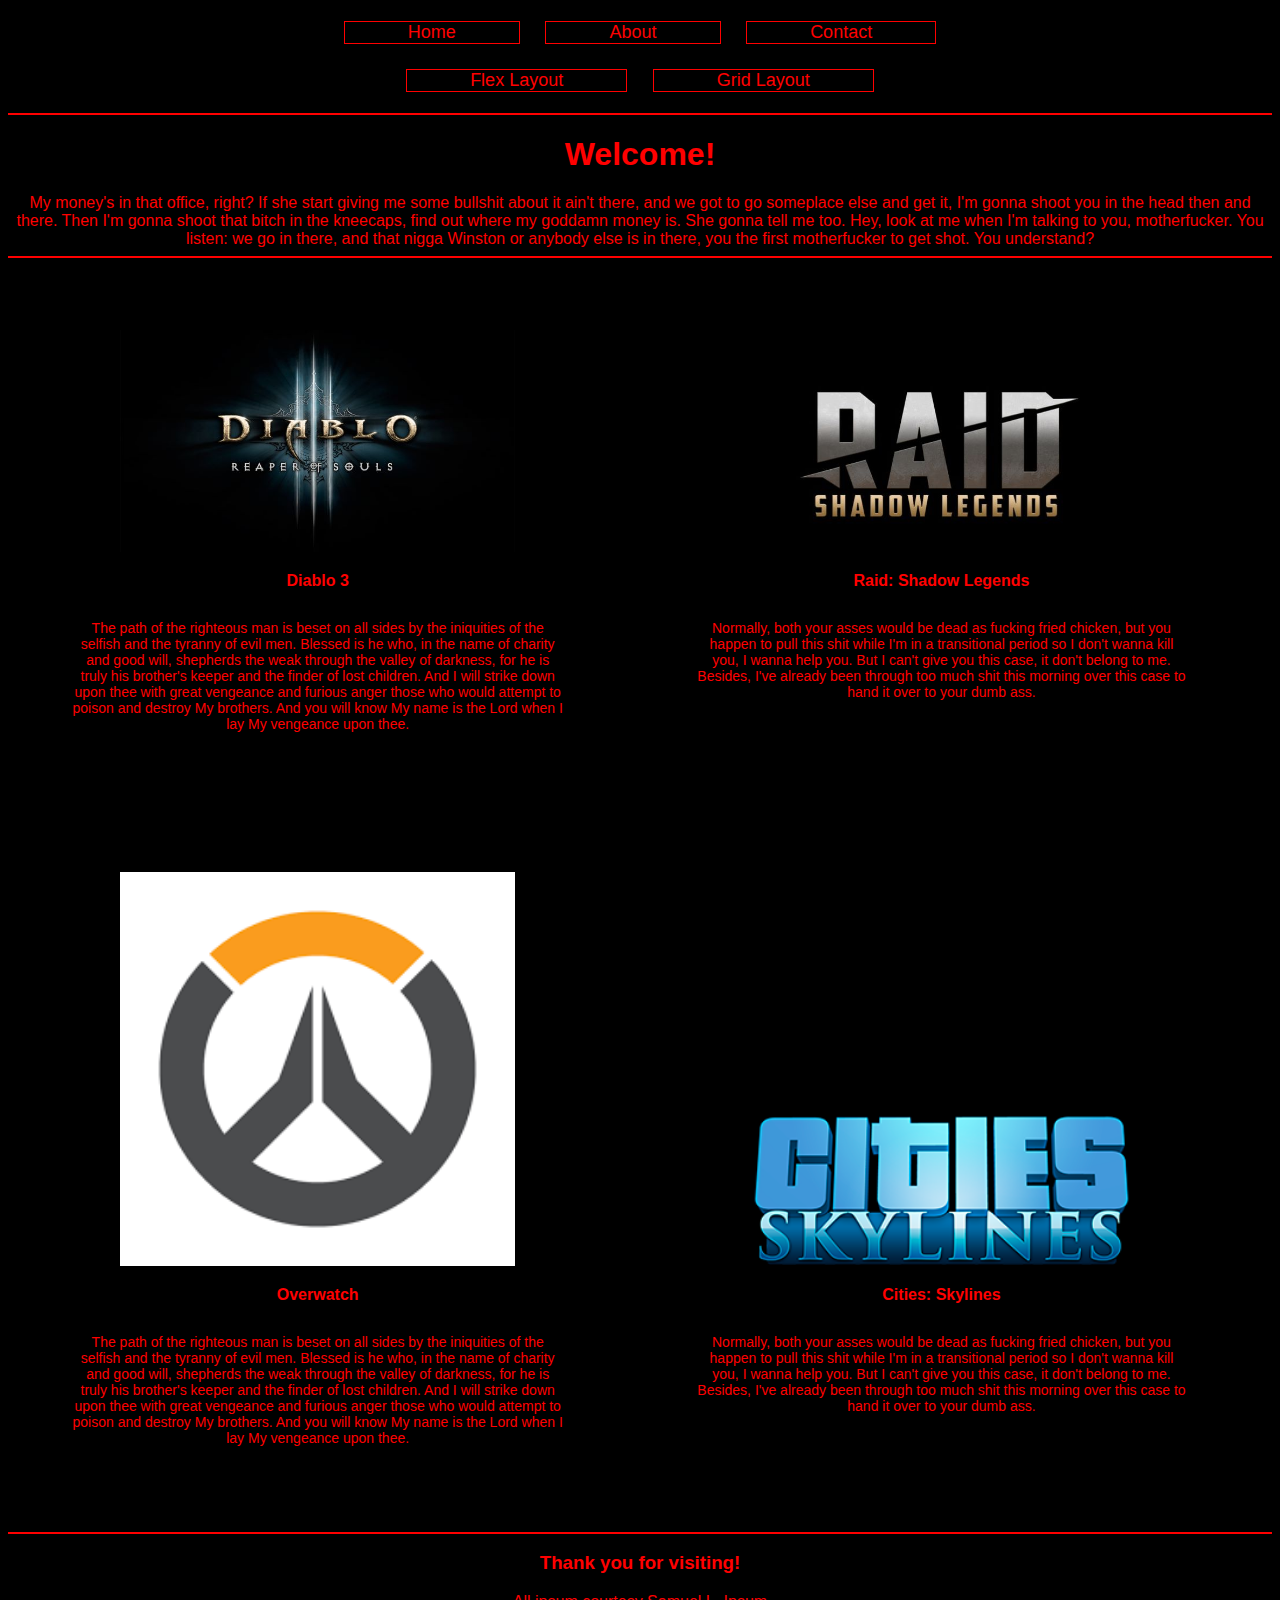
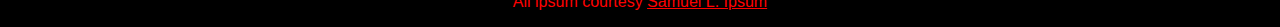
<file: index.html>
<!DOCTYPE html>
<html lang="en-US">
    <head>
        <meta charset="UTF-8">
        <meta name="description" content="iSqueam's Gaming Experience Main Page">
        <meta name="keywords" content="HTML, CSS">
        <meta name="viewport" content="width=device-width, initial-scale=1.0">
        <meta name="author" content="Clarissa White, iSqueam">
        <link rel="stylesheet" href="stylesheet.css">
        <title>iSqueam's Gaming Profile</title>
    </head>

<body>

<div class="main">
    <div class="navbar">
        <a href="index.html">Home</a>
        <a href="about.html">About</a>
        <a href="contact.html">Contact</a>
    </div>
    <div class="navbar">
        <a href="index.html">Flex Layout</a>
        <a href="index-grid.html">Grid Layout</a>
    </div>
    <hr>
    <div class="container-top">
        <h1>Welcome!</h1>
        <p>My money's in that office, right? If she start giving me some bullshit about it ain't there, and we got to go someplace else and get it, I'm gonna shoot you in the head then and there. Then I'm gonna shoot that bitch in the kneecaps, find out where my goddamn money is. She gonna tell me too. Hey, look at me when I'm talking to you, motherfucker. You listen: we go in there, and that nigga Winston or anybody else is in there, you the first motherfucker to get shot. You understand?</p>
    </div>
<hr>
    <div class="container-wide">
        
        <div class="container-child">
            <a href="https://kr.diablo3.blizzard.com/en-us/"><img src="./images/d3ROS-logo.jpg" alt="Diablo 3: Reaper of Souls"></a>
            <h3>Diablo 3</h3>
            <p>
                The path of the righteous man is beset on all sides by the iniquities of the selfish and the tyranny of evil men. Blessed is he who, in the name of charity and good will, shepherds the weak through the valley of darkness, for he is truly his brother's keeper and the finder of lost children. And I will strike down upon thee with great vengeance and furious anger those who would attempt to poison and destroy My brothers. And you will know My name is the Lord when I lay My vengeance upon thee.
            </p>
        </div>
        
        <div class="container-child">
            <a class ="photo" href="https://plarium.com/landings/en/desktop/raid/dragon_fire_f038_fdb_droapp?plid=150483&pxl=google_search&publisherid=raid%20shadow%20legends_kwd-828443951496_99880212182&placement=442060718535_99880212182&adpartnerset=99880212182&gclid=Cj0KCQjwlK-WBhDjARIsAO2sErR8c5Sg-OPoGhj1CV1JNbOw8qSma3pkMiDdDSFl1Ly7N8yx4O-hpSUaAkg6EALw_wcB"><img src="./images/RSL-logo.jpg" alt="Raid: Shadow Legends"></a>
            <h3>Raid: Shadow Legends</h3>
            <p>
                Normally, both your asses would be dead as fucking fried chicken, but you happen to pull this shit while I'm in a transitional period so I don't wanna kill you, I wanna help you. But I can't give you this case, it don't belong to me. Besides, I've already been through too much shit this morning over this case to hand it over to your dumb ass.
            </p>
        </div>
    </div>

    <div class="container-wide">
        
        <div class="container-child">
            <a href="https://playoverwatch.com/en-us/"><img src="./images/overwatch-logo.png" alt="Overwatch"></a>
            <h3>Overwatch</h3>
            <p>
                The path of the righteous man is beset on all sides by the iniquities of the selfish and the tyranny of evil men. Blessed is he who, in the name of charity and good will, shepherds the weak through the valley of darkness, for he is truly his brother's keeper and the finder of lost children. And I will strike down upon thee with great vengeance and furious anger those who would attempt to poison and destroy My brothers. And you will know My name is the Lord when I lay My vengeance upon thee.
            </p>
        </div>
        
        <div class="container-child">
            <a href="https://www.paradoxinteractive.com/games/cities-skylines/about"><img src="./images/Cities-Skylines-Logo.png" alt="Cities: Skylines"></a>
            <h3>Cities: Skylines</h3>
            <p>
                Normally, both your asses would be dead as fucking fried chicken, but you happen to pull this shit while I'm in a transitional period so I don't wanna kill you, I wanna help you. But I can't give you this case, it don't belong to me. Besides, I've already been through too much shit this morning over this case to hand it over to your dumb ass.
            </p>
        </div>
    </div>
<hr>
    <div class="container-bottom">
        <h3>Thank you for visiting!</h3>
        <p>All ipsum courtesy <a href="slipsum.com">Samuel L. Ipsum</a></p>
    </div>
</div>
</body>
</html>
</file>
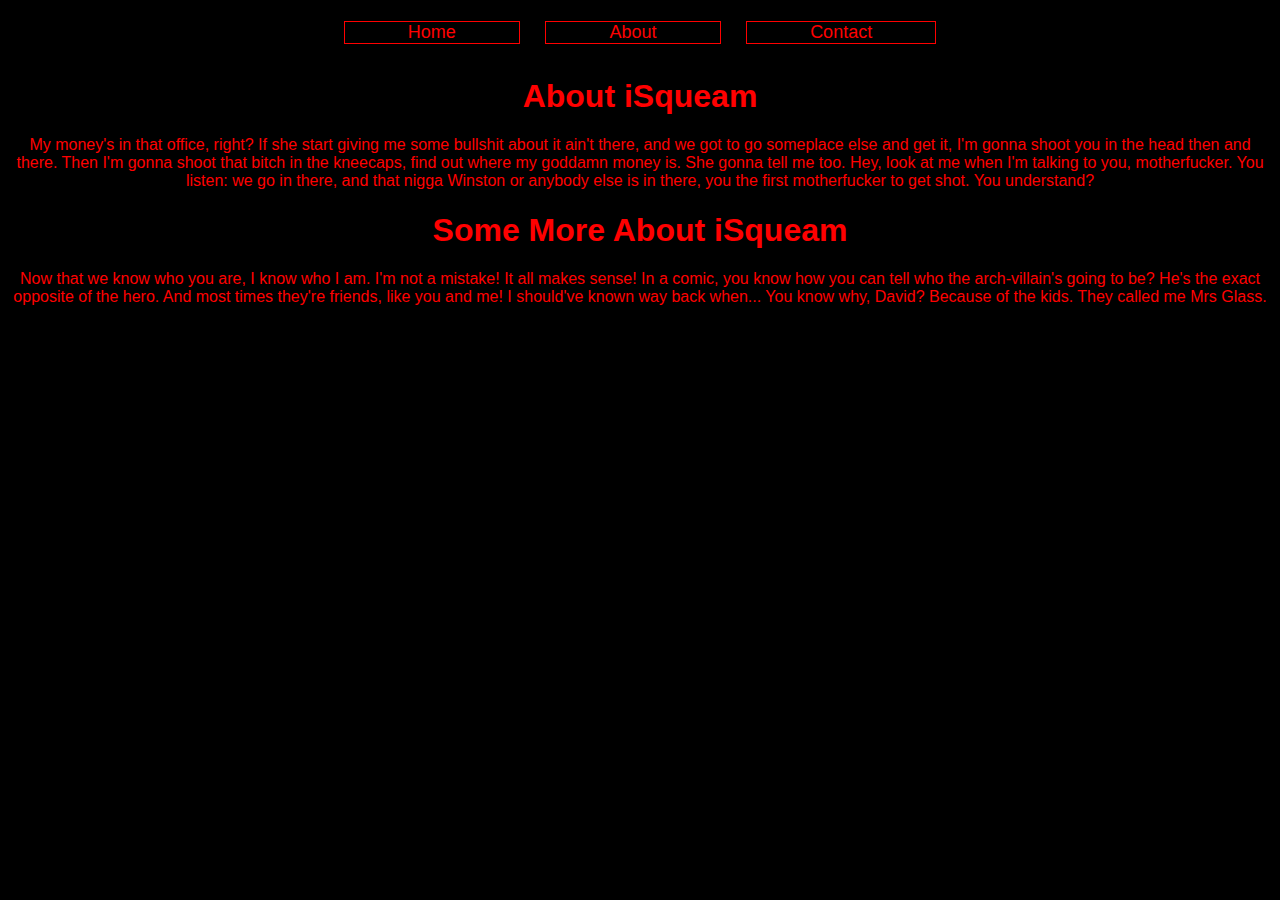
<file: about.html>
<!DOCTYPE html>
<html lang="en-US">
    <head>
        <meta charset="UTF-8">
        <meta name="description" content="About iSqueam">
        <meta name="keywords" content="HTML, CSS">
        <meta name="viewport" content="width=device-width, initial-scale=1.0">
        <meta name="author" content="Clarissa White, iSqueam">
        <link rel="stylesheet" href="stylesheet.css">
        <title>About iSqueam</title>
    </head>

<body>
<div class="main">
    
    <div class="navbar">
        <a href="index.html">Home</a>
        <a href="about.html">About</a>
        <a href="contact.html">Contact</a>
    </div>

    <div class="container-top">
        <h1>About iSqueam</h1>
        <p>My money's in that office, right? If she start giving me some bullshit about it ain't there, and we got to go someplace else and get it, I'm gonna shoot you in the head then and there. Then I'm gonna shoot that bitch in the kneecaps, find out where my goddamn money is. She gonna tell me too. Hey, look at me when I'm talking to you, motherfucker. You listen: we go in there, and that nigga Winston or anybody else is in there, you the first motherfucker to get shot. You understand?</p>
    </div>

    <div class="container-top">
        <h1>Some More About iSqueam</h1>
        <p>Now that we know who you are, I know who I am. I'm not a mistake! It all makes sense! In a comic, you know how you can tell who the arch-villain's going to be? He's the exact opposite of the hero. And most times they're friends, like you and me! I should've known way back when... You know why, David? Because of the kids. They called me Mrs Glass.
        </p>
    </div>

</div>

</body>
</html>
</file>
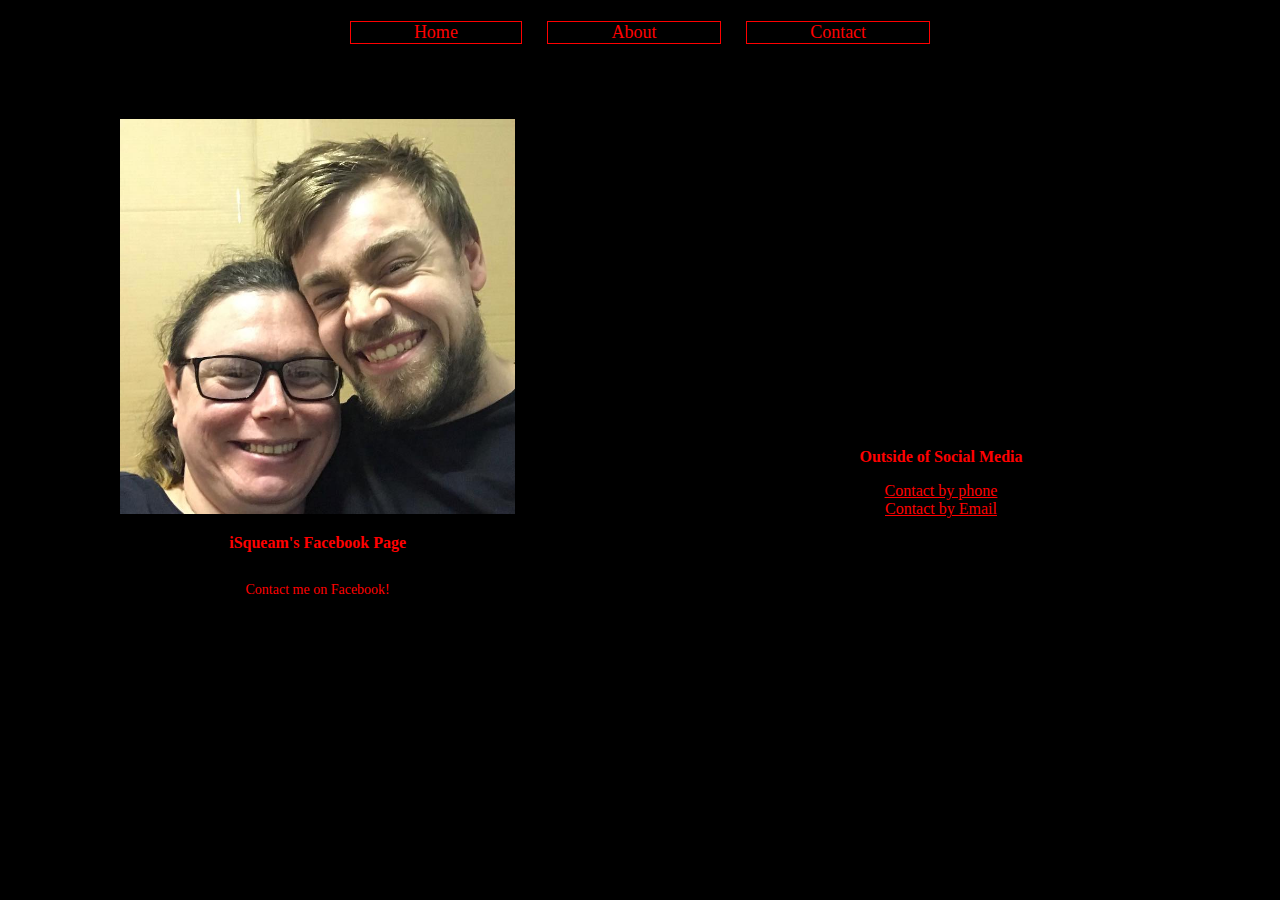
<file: contact.html>
<!DOCTYPE html>
<html lang="en-US">
    <head>
        <meta charset="UTF-8">
        <meta name="description" content="Contact iSqueam">
        <meta name="keywords" content="HTML, CSS">
        <meta name="viewport" content="width=device-width, initial-scale=1.0">
        <meta name="author" content="Clarissa White, iSqueam">
        <link rel="stylesheet" href="stylesheet.css">
        <title>Contact iSqueam</title>
    </head>

<body>
    <div class="navbar">
        <a href="index.html">Home</a>
        <a href="about.html">About</a>
        <a href="contact.html">Contact</a>
    </div>

    <div class="container-wide">
        
        <div class="container-child">
            <a href="https://www.facebook.com/sclarbear" alt="iSqueam"><img src="./images/isqueam.jpg"></a>
            <h3>iSqueam's Facebook Page</h3>
            <p>
                Contact me on Facebook!
            </p>
        </div>

        <div class="container-child">
            <h3>Outside of Social Media</h3>
            <a href="tel:123-456-7890">Contact by phone</a><br>
            <a href = "mailto: contentcreator@email.com">Contact by Email</a>
        </div>

    </div>
</body>
</html>
</file>
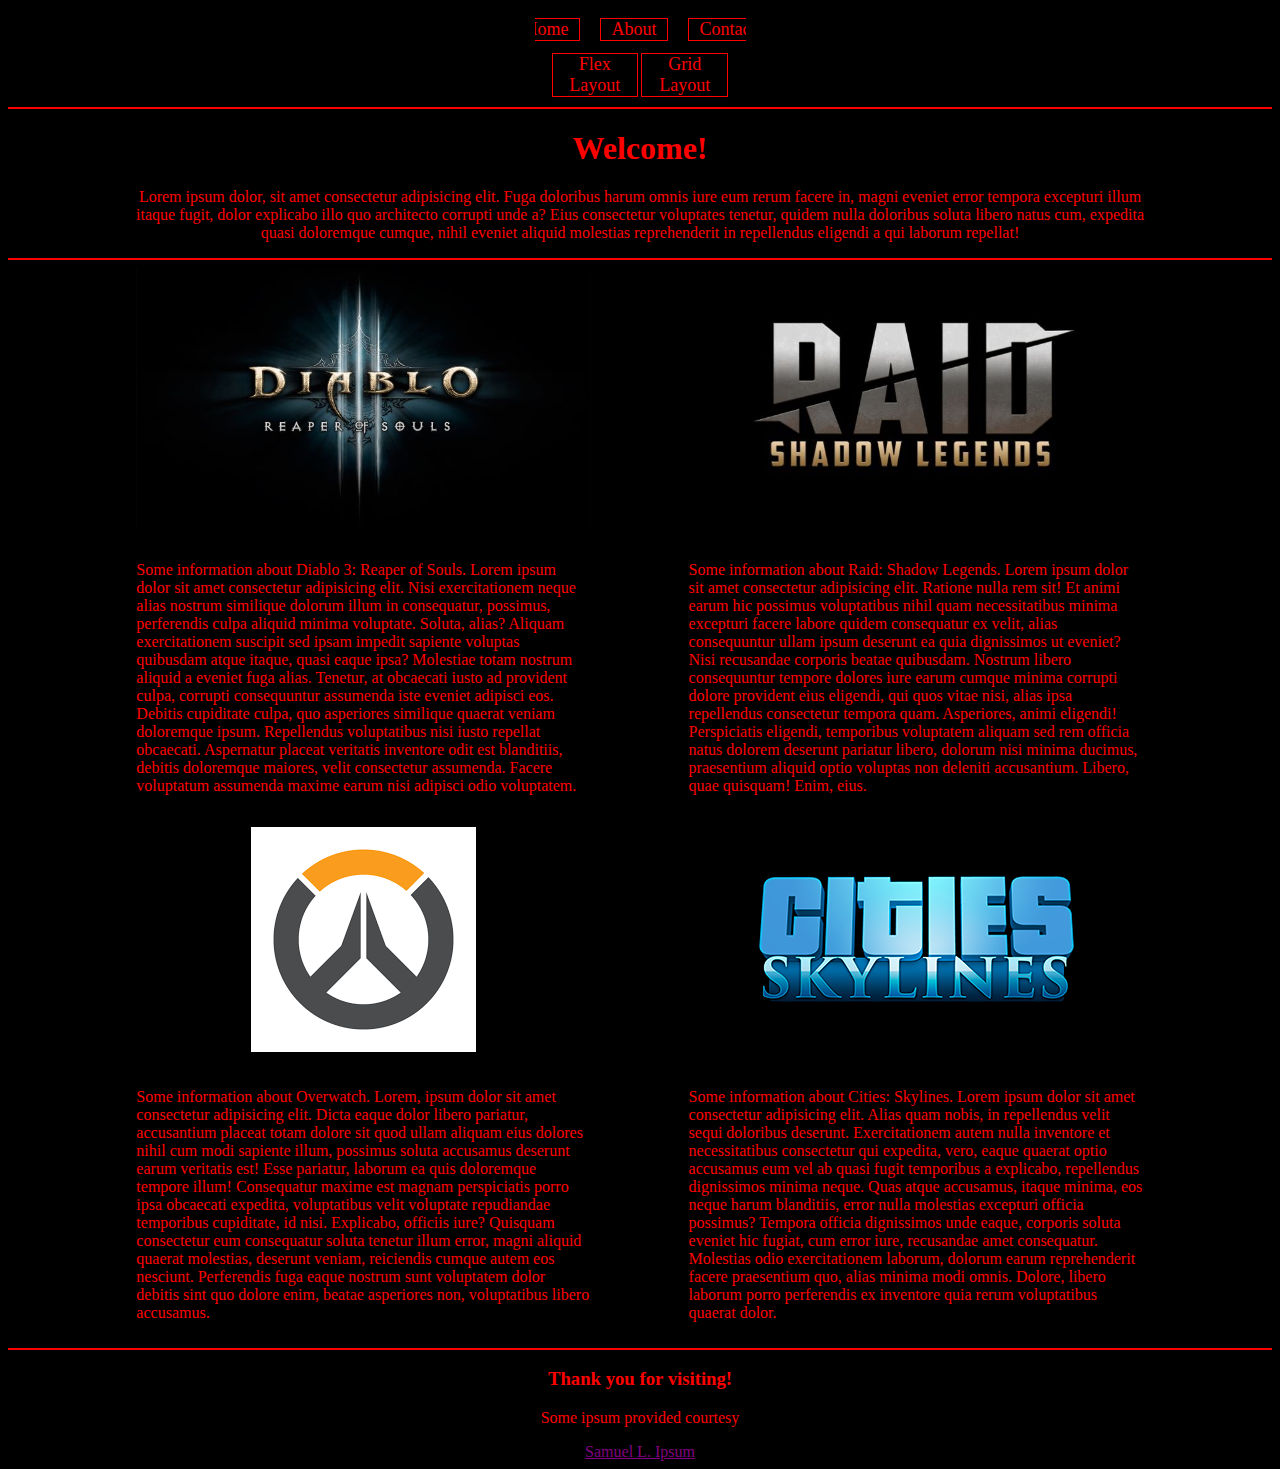
<file: index-grid.html>
<!DOCTYPE html>
<html lang="en-US">
    <head>
        <meta charset="UTF-8">
        <meta name="description" content="iSqueam's Gaming Experience Main Page">
        <meta name="keywords" content="HTML, CSS">
        <meta name="viewport" content="width=device-width, initial-scale=1.0">
        <meta name="author" content="Clarissa White, iSqueam">
        <link rel="stylesheet" href="gridstyle.css">
        <title>iSqueam's Gaming Profile</title>
    </head>

<body class="main">
    <div class="nav-grid">
        <div class="navbar">
            <a href="index.html">Home</a>
            <a href="about.html">About</a>
            <a href="contact.html">Contact</a>
        </div>

        <div class="selector">
            <a href="index.html">Flex Layout</a>
            <a href="index-grid.html">Grid Layout</a>
        </div>
    </div>
<hr>
    <div class="greeting">
        <h1>Welcome!</h1>
        <p>Lorem ipsum dolor, sit amet consectetur adipisicing elit. Fuga doloribus harum omnis iure eum rerum facere in, magni eveniet error tempora excepturi illum itaque fugit, dolor explicabo illo quo architecto corrupti unde a? Eius consectetur voluptates tenetur, quidem nulla doloribus soluta libero natus cum, expedita quasi doloremque cumque, nihil eveniet aliquid molestias reprehenderit in repellendus eligendi a qui laborum repellat!</p>
    </div>
<hr>

    <div class="grid-container">
        <div>
            <a class="photo" href="https://kr.diablo3.blizzard.com/en-us/"><img src="./images/d3ROS-logo.jpg" alt="Diablo 3: Reaper of Souls"></a>
        </div>

        <div>
            <a class="photo" href="https://plarium.com/landings/en/desktop/raid/dragon_fire_f038_fdb_droapp?plid=150483&pxl=google_search&publisherid=raid%20shadow%20legends_kwd-828443951496_99880212182&placement=442060718535_99880212182&adpartnerset=99880212182&gclid=Cj0KCQjwlK-WBhDjARIsAO2sErR8c5Sg-OPoGhj1CV1JNbOw8qSma3pkMiDdDSFl1Ly7N8yx4O-hpSUaAkg6EALw_wcB"><img src="./images/RSL-logo.jpg" alt="Raid: Shadow Legends"></a>
        </div>

        <div>
            Some information about Diablo 3: Reaper of Souls. Lorem ipsum dolor sit amet consectetur adipisicing elit. Nisi exercitationem neque alias nostrum similique dolorum illum in consequatur, possimus, perferendis culpa aliquid minima voluptate. Soluta, alias? Aliquam exercitationem suscipit sed ipsam impedit sapiente voluptas quibusdam atque itaque, quasi eaque ipsa? Molestiae totam nostrum aliquid a eveniet fuga alias. Tenetur, at obcaecati iusto ad provident culpa, corrupti consequuntur assumenda iste eveniet adipisci eos. Debitis cupiditate culpa, quo asperiores similique quaerat veniam doloremque ipsum. Repellendus voluptatibus nisi iusto repellat obcaecati. Aspernatur placeat veritatis inventore odit est blanditiis, debitis doloremque maiores, velit consectetur assumenda. Facere voluptatum assumenda maxime earum nisi adipisci odio voluptatem.
        </div>

        <div>
            Some information about Raid: Shadow Legends. Lorem ipsum dolor sit amet consectetur adipisicing elit. Ratione nulla rem sit! Et animi earum hic possimus voluptatibus nihil quam necessitatibus minima excepturi facere labore quidem consequatur ex velit, alias consequuntur ullam ipsum deserunt ea quia dignissimos ut eveniet? Nisi recusandae corporis beatae quibusdam. Nostrum libero consequuntur tempore dolores iure earum cumque minima corrupti dolore provident eius eligendi, qui quos vitae nisi, alias ipsa repellendus consectetur tempora quam. Asperiores, animi eligendi! Perspiciatis eligendi, temporibus voluptatem aliquam sed rem officia natus dolorem deserunt pariatur libero, dolorum nisi minima ducimus, praesentium aliquid optio voluptas non deleniti accusantium. Libero, quae quisquam! Enim, eius.
        </div>

        <div>
            <a class="photo" href="https://playoverwatch.com/en-us/"><img src="./images/overwatch-logo.png" alt="Overwatch"></a>
        </div>

        <div>
            <a class="photo" href="https://www.paradoxinteractive.com/games/cities-skylines/about"><img src="./images/Cities-Skylines-Logo.png" alt="Cities: Skylines"></a>
        </div>

        <div>
            Some information about Overwatch. Lorem, ipsum dolor sit amet consectetur adipisicing elit. Dicta eaque dolor libero pariatur, accusantium placeat totam dolore sit quod ullam aliquam eius dolores nihil cum modi sapiente illum, possimus soluta accusamus deserunt earum veritatis est! Esse pariatur, laborum ea quis doloremque tempore illum! Consequatur maxime est magnam perspiciatis porro ipsa obcaecati expedita, voluptatibus velit voluptate repudiandae temporibus cupiditate, id nisi. Explicabo, officiis iure? Quisquam consectetur eum consequatur soluta tenetur illum error, magni aliquid quaerat molestias, deserunt veniam, reiciendis cumque autem eos nesciunt. Perferendis fuga eaque nostrum sunt voluptatem dolor debitis sint quo dolore enim, beatae asperiores non, voluptatibus libero accusamus.
        </div>

        <div>
            Some information about Cities: Skylines. Lorem ipsum dolor sit amet consectetur adipisicing elit. Alias quam nobis, in repellendus velit sequi doloribus deserunt. Exercitationem autem nulla inventore et necessitatibus consectetur qui expedita, vero, eaque quaerat optio accusamus eum vel ab quasi fugit temporibus a explicabo, repellendus dignissimos minima neque. Quas atque accusamus, itaque minima, eos neque harum blanditiis, error nulla molestias excepturi officia possimus? Tempora officia dignissimos unde eaque, corporis soluta eveniet hic fugiat, cum error iure, recusandae amet consequatur. Molestias odio exercitationem laborum, dolorum earum reprehenderit facere praesentium quo, alias minima modi omnis. Dolore, libero laborum porro perferendis ex inventore quia rerum voluptatibus quaerat dolor.
        </div>
      </div>
<br>
<hr>
    <div class="greeting">
        <h3>Thank you for visiting!</h3>
        <p>Some ipsum provided courtesy</p><a href="slipsum.com">Samuel L. Ipsum</a>
    </div>
</body>
</html>
</file>
<file: stylesheet.css>
body {
    background-color: black;
    color: red;
}


.main {
    background-color: black;
    color: red;
    font-family: Arial, Helvetica, sans-serif;
    border: 0;
    max-width: 100%;
}

.main hr {
    border: 1px solid red;
}

.navbar {
    display: flex;
    flex-direction: row;
    overflow: hidden;
    background-color: black;
    justify-content: center;
    border: 0 auto;
    margin: 0 auto;
    padding: 0 auto;

}

.navbar a {
    float: center;
    display: block;
    font-size: 18px;
    background-color: black;
    color: red;
    text-align: center;
    border: 0;
    padding-left: 5%;
    padding-right: 5%;
    margin: 1%;
    text-decoration: none;
    border: 1px solid red;
}

.navbar :hover {
    float: center;
    display: block;
    max-width: 100%;
    font-size: 18px;
    background-color: darkgrey;
    color: red;
    text-align: center;
    border: 0;
    padding-left: 5%;
    padding-right: 5%;
    margin: 1%;
    text-decoration: none;
    border: 1px solid red;
}

a {
    color: red;
}

.container-top {
    width: 100%;
    float: center;
    display: block;
    border: 0;
    font-size: 16px;
    background-color: black;
    color: red;
    text-align: center;
}

.container-top p {
    float: left;
    width: 100%;
    display: contents;
    border: 0;
    font-size: 16px;
    background-color: black;
    color: red;
    text-align: left;
}

.container-bottom {
    width: 100%;
    float: center;
    display: block;
    font-size: 16px;
    background-color: black;
    color: red;
    text-align: center;
}

.container-wide {
    display: inline;
    width: 100%;
}

.container-child {
    display: inline-block;
    text-align: center;
    width: 39%;
    height: 40%;
    padding: 5%;
    background-color: black;
}


.container-child h3 {
    float: left;
    width: 100%;
    text-align: center;
    border: 0;
    font-size: 16px;
    background-color: black;
    color: red;
}

.clearfix::after {
    content: "";
    clear: both;
    display: table;
}

.container-child p {
    float: left;
    width: 100%;
    text-align: center;
    border: 0;
    font-size: 14px;
    background-color: black;
    color: red;
}
/** Image **/

img {
    width: 80%;
    justify-content: center;
}
</file>
<file: gridstyle.css>
.main {
    background-color: black;
    color: red;
}

.main > hr {
    border: 1px solid red;
}

.nav-grid {
    width: 90%;
    height: 10%;
    padding: 0;
    margin: 0 auto;
    justify-content: space-evenly;
    justify-items: center;
    align-content: space-evenly;
    align-items: center;
    grid-template-columns: 7;
    grid-template-rows: 2;
    background-color: black;
    color: red;
}

.navbar > a {
    float: center;
    display: grid;
    font-size: 18px;
    background-color: black;
    color: red;
    text-align: center;
    border: 0;
    padding-left: 5%;
    padding-right: 5%;
    margin: 10px;
    text-decoration: none;
    border: 1px solid red;
}

.navbar > a:hover {
    float: center;
    display: grid;
    max-width: 100%;
    font-size: 18px;
    background-color: darkgrey;
    color: red;
    text-align: center;
    padding-left: 5%;
    padding-right: 5%;
    margin: 10px;
    text-decoration: none;
    border: 1px solid red;
}

.navbar > a:active {
    float: center;
    display: grid;
    max-width: 100%;
    font-size: 18px;
    background-color: darkgrey;
    color: red;
    text-align: center;
    padding-left: 5%;
    padding-right: 5%;
    margin: 10px;
    text-decoration: none;
    border: 1px solid red;
}

.navbar {
    grid-column: 2 / span 5;
    display: flex;
    flex-direction: row;
    overflow: hidden;
    background-color: black;
    justify-content: center;
}

.selector {
    grid-column: 2 / span 3;
    display: flex;
    flex-direction: row;
    overflow: hidden;
    background-color: black;
    justify-content: center;
}

.selector > a {
    float: center;
    display: grid;
    font-size: 18px;
    background-color: black;
    color: red;
    text-align: center;
    border: 0;
    padding-left: 5%;
    padding-right: 5%;
    margin: 1%;
    text-decoration: none;
    border: 1px solid red;
}

.selector > a:hover {
    float: center;
    display: grid;
    max-width: 100%;
    font-size: 18px;
    background-color: darkgrey;
    color: red;
    text-align: center;
    border: 0;
    padding-left: 5%;
    padding-right: 5%;
    margin: 1%;
    text-decoration: none;
    border: 1px solid red;
}

.grid-container {
    background-color: black;
    width: 90%;
    justify-content: space-evenly;
    justify-items: center;
    align-content: space-evenly;
    align-items: center;
    display: grid;
    grid-template-columns: repeat(2, 40%);
    grid-template-rows: auto;
    grid-gap: 2em;
    margin-left: 5%;
    margin-right: 5%;
    padding: 0
}

.greeting {
    margin-left: 10%;
    margin-right: 10%;
    background-color: black;
    color: red;
    text-align: center;
}

.greeting > h1 {
    background-color: black;
    color: red;
    text-align: center;
}

.greeting > p {
    background-color: black;
    color: red;
    text-align: center;
}

.greeting > a {
    background-color: black;
    color: purple;
}

.greeting > a:hover {
    background-color: black;
    color: purple;
    text-decoration: underline;
}

.photo > img {
    object-fit: cover;
    width: 100%;
    height: 100%;
}
</file>
